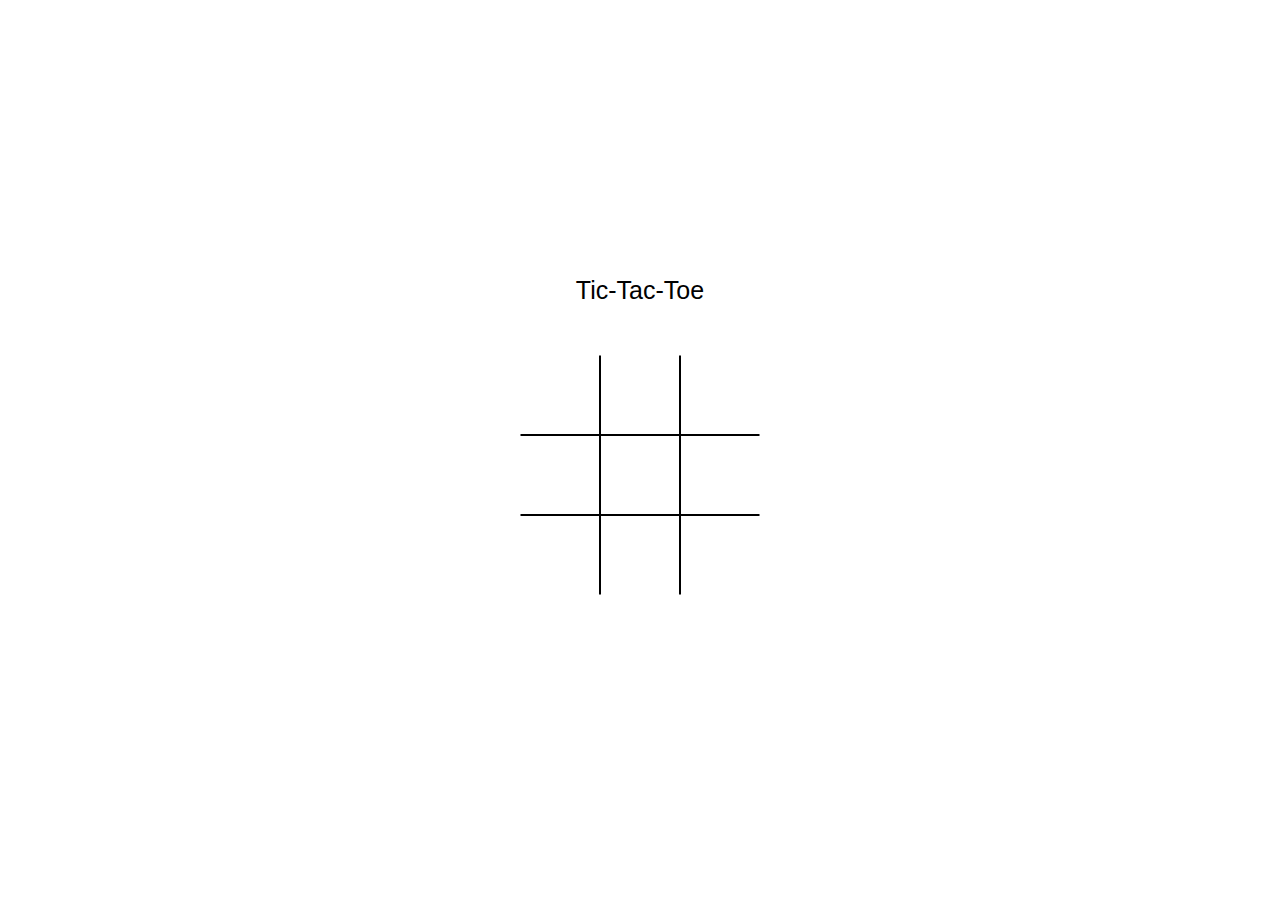
<file: main/assets/game-tictactoe.html>
<html>
    <head>
        <style>
            *{
              margin:0px;
              box-sizing:border-box;
            }

            body{
              display:flex;
              justify-content:center;
              align-items:center;
              height:100vh;
              font-family:"roboto", sans-serif;
              transition:all 300ms ease-in-out;
            }
            body.dark {
                background:black;
            }

            .boxes{
              display:flex;
              width:240px;
              height:80px;
            }

            .title{
              text-align:center;
              margin:50px 0px;
              font-weight:400;
              font-size:25px;
              transition:all 500ms ease-in-out;
            }

            body.dark .title {
                color:#ddd;
            }

            .button{
              height:100%;
              flex:1;
              background:transparent;
              border:1px solid black;
              outline:none;
              box-shadow:none;
              font-size:25px;
              color:#111;
              font-weight:600;
              transition:all 500ms ease-in-out;
            }

            body.dark .button {
                color:#ddd;
                border:1px solid #ddd;
            }

            #btn1{
              border-top:1px solid transparent;
              border-left:1px solid transparent;
            }
            #btn3{
              border-top:1px solid transparent;
              border-right:1px solid transparent;
            }
            #btn2 {
              border-top:1px solid transparent;
            }
            #btn7{
              border-bottom:1px solid transparent;
              border-left:1px solid transparent;
            }
            #btn9{
              border-bottom:1px solid transparent;
              border-right:1px solid transparent;
            }
            #btn8 {
              border-bottom:1px solid transparent;
            }
            #btn4{
              border-left:1px solid transparent;
            }
            #btn6{
              border-right:1px solid transparent;
            }

            #reset{
              width:100%;
              height:30px;
              margin:50px 0px;
              display:none;
              border:1px solid black;
              color:black;
              outline:none;
              background:transparent;
              transition:all 500ms ease-in-out;
            }

            body.dark #reset {
                color:#ddd;
                border:1px solid #ddd;
            }

        </style>

        <script>
            window.addEventListener("DOMContentLoaded",function(){
                let turn = "X";
                let gameOver = false;
                let arr = new Array(9).fill("");
                for(let i=1; i<=9; i++){
                  document.getElementById("btn"+i).addEventListener("click", function(){
                   cross("btn"+i, i-1)
                  });
                }
                document.querySelector("#reset").addEventListener("click", reset)
                function reset(){
                   for(let i=1; i<=9; i++){
                     document.getElementById("btn"+i).innerText = "";
                   }
                   turn = "X";
                   gameOver = false;
                   arr = new Array(9).fill("");
                   document.querySelector("#reset").style.display="none";
                   document.body.classList.remove("dark");
                }

                function cross(id, i){
                  if(document.getElementById(id).innerText!="" || gameOver==true){
                    return;
                  }
                  if(window.lamina && window.lamina.isPermitted("vibrate")){
                    window.lamina.vibrate(50);
                  }
                  document.getElementById(id).innerText = turn;
                  if(turn == "X"){
                    document.body.classList.add("dark");
                  } else {
                    document.body.classList.remove("dark");
                  }
                  arr[i]=turn;
                  turn = (turn=="X")?"O":"X";
                  whoWon();
                  if(gameOver!=true && checkDraw()){
                    alert("Match Draw");
                    gameOver=true;
                    document.querySelector("#reset").style.display="block";
                  }
                }

                function checkDraw(){
                  let count=0;
                  for(let i=0; i<arr.length; i++){
                    if(arr[i]!=""){
                      count++;
                    }
                  }
                  return(count==arr.length)
                }

                function whoWon(){
                  let combArr = [
                    [0,1,2],
                    [3,4,5],
                    [6,7,8],
                    [0,3,6],
                    [1,4,7],
                    [2,5,8],
                    [2,4,6],
                    [0,4,8]
                  ];
                  for(let i=0; i<combArr.length; i++){
                    const a=arr[combArr[i][0]];
                    const b=arr[combArr[i][1]];
                    const c=arr[combArr[i][2]];
                    if((a==b && a==c)&&(a!="")){
                      win();
                      alert(a + " Won");
                      gameOver = true;
                      document.querySelector("#reset").style.display="block";
                      break;
                   }
                  }
                }

                function win(){
                  if(window.lamina && window.lamina.isPermitted("torch")){
                    window.lamina.turnOnTorch();
                    setTimeout(function(){
                    window.lamina.turnOffTorch();
                    }, 4000);
                  }
                }
            });
        </script>
    </head>
    <body>
        <div class="game">
            <div class="title">
                Tic-Tac-Toe
            </div>
            <div class="boxes">
                <button class="button" id="btn1"></button>
                <button class="button" id="btn2"></button>
                <button class="button" id="btn3"></button>
            </div>
            <div class="boxes">
                <button class="button" id="btn4"></button>
                <button class="button" id="btn5"></button>
                <button class="button" id="btn6"></button>
            </div>
            <div class="boxes">
                <button class="button" id="btn7"></button>
                <button class="button" id="btn8"></button>
                <button class="button" id="btn9"></button>
            </div>
            <div class="boxes">
                <button id="reset">RESET</button>
            </div>
        </div>
    </body>
</html>
</file>
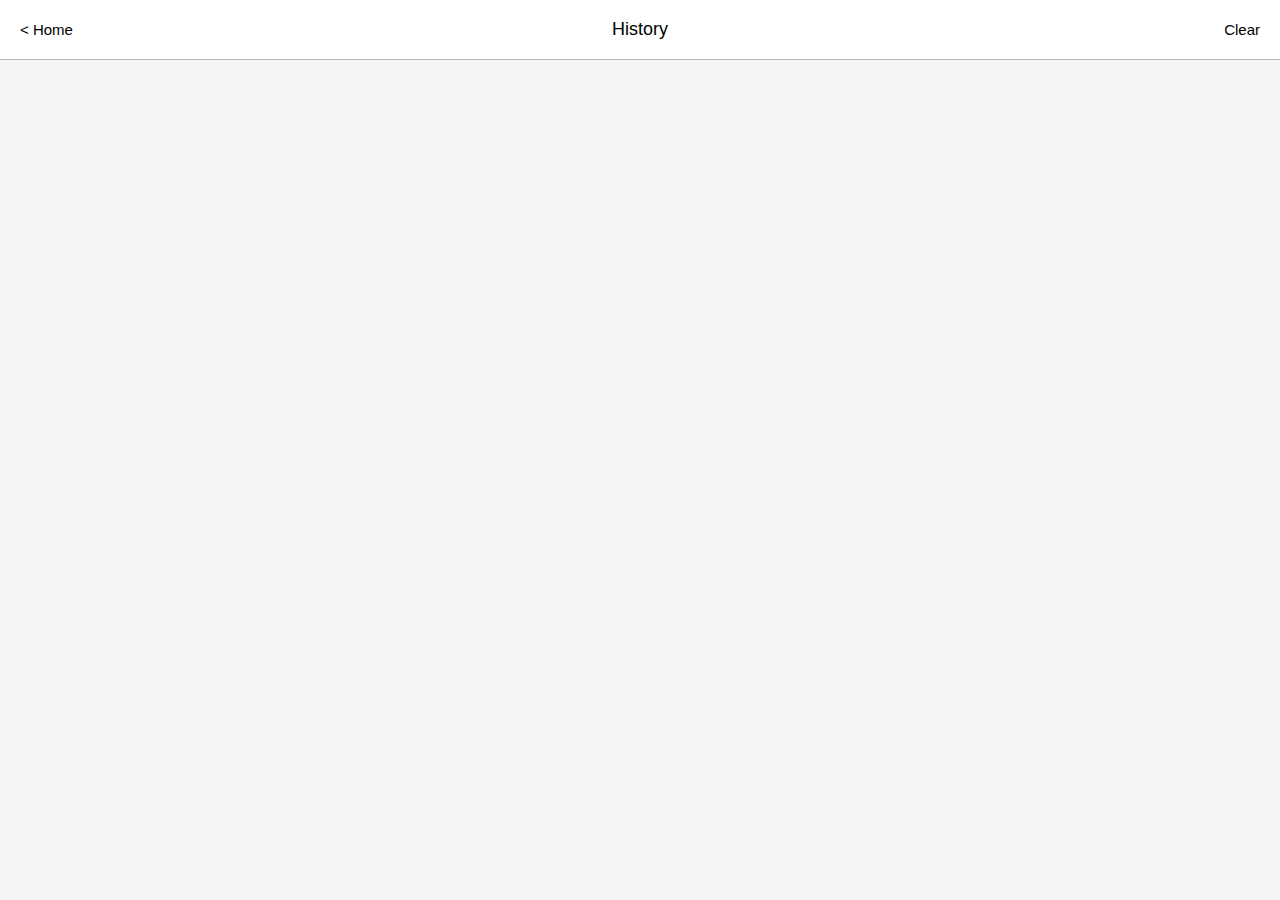
<file: main/assets/history.html>
<html>
    <head>
        <style>
            * {
                margin:0px;
                padding:0px;
                box-sizing:border-box;
            }
            body {
                font-family:"Roboto",sans-serif;
                background:#f5f5f5;
                min-height:100vh;
            }
            body.dark-theme {
                filter:invert(1);
            }
            body.dark-theme * {
                box-shadow:none;
            }
            button.btn {
                padding:5px 10px;
                font-size:15px;
                background:#fff;
                outline:none;
            }
            button.no-border {
                border:none;
            }
            .app {
                width:100%;
            }
            .app .header {
                position:sticky;
                top:0px;
                left:0px;
                display:flex;
                justify-content:space-between;
                align-items:center;
                width:100%;
                height:60px;
                border-bottom:1px solid #bbb;
                background:#fff;
                padding:0px 10px;
            }
            .app .header .btn-group {
                flex:1;
            }
            .app .header .btn-group.btn-group-right {
                display:flex;
                justify-content:flex-end;
                align-items:center;
            }
            .app .header .title {
                font-size:18px;
            }
            .app .body {
                padding:15px;
                background:#f5f5f5;
                min-height:calc(100vh - 60px);
            }
            .padding-sm {
                padding:15px;
            }
            .text-center {
                text-align:center;
            }
            .list {
            }
            .list.no-border {
                border:none;
            }

            .list .item {
                margin:8px 0px;
                display:flex;
                align-items:center;
                background:#fff;
                border:1px solid #eee;
                box-shadow:0px 2px 5px 2px rgba(0,0,0,0.05);
                border-radius:10px;
                overflow:hidden;
            }
            .list .right {
                display:flex;
                gap:5px;
                flex-wrap:wrap;
                width:calc(100% - 40px);
            }
            .list .url {
                flex:1;
                color:#555;
                font-size:14px;
                text-overflow:ellipsis;
                overflow:hidden;
                white-space:nowrap;
            }
            .list .item {
                padding:15px 15px 15px 10px;
            }
            .list .item .text {
                width:100%;
                text-overflow:ellipsis;
                overflow:hidden;
                white-space:nowrap;
            }
            .list .item button {
                font-size:18px;
                flex:1;
            }
            .list .item .time {
                font-size:12px;
                padding:0px 5px;
            }
            .filter-row {
                padding:0px 5px;
                margin:0px 0px 15px;
                display:flex;
                justify-content:space-between;
                align-items:center;
            }
            .filter-row .title {
                font-size:16px;
                font-weight:600;
                color:#555;
            }
            .filter-row select {
                padding:5px 8px;
                border-radius:10px;
                border:#bbb;
                background:#eee;
            }
            .margin-tb-20 {
                margin:20px 0px;
            }
        </style>

        <script type="text/javascript">
            window.addEventListener("DOMContentLoaded",function(){

                document.getElementById("filter-row").style.display = "none";

                let rawData = _history.getHistory();
                let data = JSON.parse(rawData);

                document.getElementById("time-filter").addEventListener("change",function(event){
                    let value = event.target.value;
                    let time__stamp = null;
                    if(value === "all"){
                        loadHistoryData(data);
                        return;
                    } else if(value === "today"){
                        let date = new Date().getDate();
                        let month = new Date().getMonth()+1;
                        let year = new Date().getFullYear();

                        if(date < 10){
                            date = "0"+date;
                        }
                        if(month < 10){
                            month = "0"+month;
                        }
                        time__stamp = `${date}/${month}/${year}`;
                    } else if(value === "yesterday"){
                        let date = new Date().getDate()-1;
                        let month = new Date().getMonth()+1;
                        let year = new Date().getFullYear();

                        if(date < 10){
                            date = "0"+date;
                        }
                        if(month < 10){
                            month = "0"+month;
                        }

                        time__stamp = `${date}/${month}/${year}`;
                    }
                    loadHistoryData(data.filter((record)=> record.date_time.includes(time__stamp)));
                });

                document.getElementById("clear-history").addEventListener("click",function(){
                    _history.clearHistory();
                    document.getElementById("history-list").innerHTML = `
                        <div class="text-center">History is cleared</div>
                    `;
                    document.getElementById("history-list").classList.add("no-border");
                    document.getElementById("filter-row").style.display = "none";
                });

                document.getElementById("go-back").addEventListener("click",function(){
                    _history.closeHistoryPage();
                });

                function loadHistoryData(data){
                    if(data.length > 0){
                        document.getElementById("history-list").innerHTML = "";
                        data.forEach(function(record){
                        let node = document.createElement("div");
                            node.classList.add("item");
                            node.innerHTML = `
                                <div class="control">
                                    <button class="btn no-border">&times;</button>
                                </div>
                                <div class="right">
                                    <div class="text">${record.title}</div>
                                    <div class="url">${record.url.length > 40 ? record.url.substr(0,40) : record.url.replace(/</g, "&lt;").replace(/>/g, "&gt;")}</div>
                                    <div class="time">${record.date_time}</div>
                                </div>
                            `;
                            node.querySelector("button").addEventListener("click",function(){
                                let historyId = record.id;
                                _history.clearHistory(historyId);
                                node.remove();
                            });
                            node.querySelector(".right").addEventListener("click",function(){
                                _history.loadPage(record.url);
                            });
                            document.getElementById("history-list").appendChild(node);
                        });
                        document.getElementById("history-list").classList.remove("no-border");
                    } else {
                        document.getElementById("history-list").innerHTML = `
                            <div class="text-center margin-tb-20">No history</div>
                        `;
                        document.getElementById("history-list").classList.add("no-border");
                    }
                    document.getElementById("filter-row").style.display = "flex";
                }

                loadHistoryData(data);
            });
        </script>
    </head>
    <body>
        <div class="app">
            <div class="header">
                <div class="btn-group">
                    <button class="btn no-border" id="go-back">
                        &lt; Home
                    </button>
                </div>
                <div class="title">History</div>
                <div class="btn-group btn-group-right">
                    <button class="btn no-border" id="clear-history">
                        Clear
                    </button>
                </div>
            </div>
            <div class="body">
                <div class="filter-row" id="filter-row">
                    <div class="title">Filter</div>
                    <select id="time-filter">
                        <option value="all">All</option>
                        <option value="today">Today</option>
                        <option value="yesterday">Yesterday</option>
                        <option value="week">Last 7 days</option>
                        <option value="month">Last 28 days</option>
                    </select>
                </div>
                <div class="list" id="history-list">
                </div>
            </div>
        </div>
    </body>
</html>
</file>
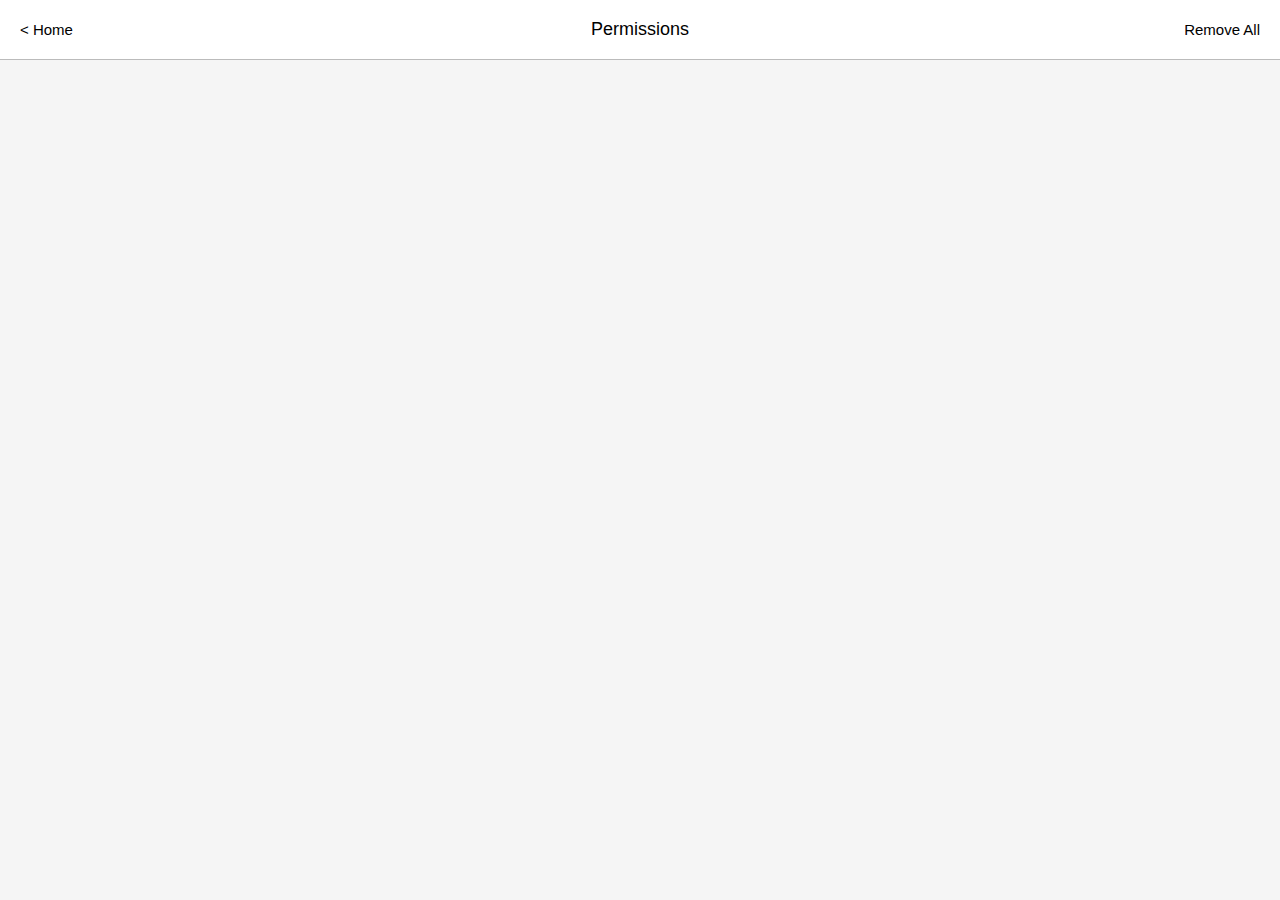
<file: main/assets/permission.html>
<html>
    <head>
        <style>
            * {
                margin:0px;
                padding:0px;
                box-sizing:border-box;
            }
            body {
                font-family:"Roboto",sans-serif;
                background:#f5f5f5;
                min-height:100vh;
            }
            body.dark-theme {
                filter:invert(1) hue-rotate(180deg);
            }
            body.dark-theme * {
                box-shadow:none;
            }
            button.btn {
                padding:5px 10px;
                font-size:15px;
                background:#fff;
                outline:none;
            }
            button.no-border {
                border:none;
            }
            .app {
                width:100%;
            }
            .app .header {
                position:sticky;
                top:0px;
                left:0px;
                display:flex;
                justify-content:space-between;
                align-items:center;
                width:100%;
                height:60px;
                border-bottom:1px solid #bbb;
                background:#fff;
                padding:0px 10px;
            }
            .app .header .btn-group {
                flex:1;
            }
            .app .header .btn-group.btn-group-right {
                display:flex;
                justify-content:flex-end;
                align-items:center;
            }
            .app .header .title {
                font-size:18px;
            }
            .app .body {
                padding:15px;
                background:#f5f5f5;
                min-height:calc(100vh - 60px);
            }
            .padding-sm {
                padding:15px;
            }
            .text-center {
                text-align:center;
            }
            .list {
            }
            .list.no-border {
                border:none;
            }
            .list .item {
                margin:8px 0px;
                display:flex;
                justify-content:space-between;
                align-items:center;
                background:#fff;
                border:1px solid #eee;
                box-shadow:0px 2px 5px 2px rgba(0,0,0,0.05);
                border-radius:10px;
                padding:10px;
                min-height:60px;
            }
            .list .item .text {
                flex:1;
                text-transform:capitalize;
            }
            .list .item .value {
                color:#555;
                font-size:16px;
                font-weight:600;
            }
            .list .item  .control input {
                display:none;
            }
            .list .item  .control label {
                position:relative;
                margin-right:5px;
                display:block;
                width:40px;
                height:18px;
                border-radius:20px;
                background:#bbb;
                transition:all 300ms ease-in-out;
            }
            .list .item  .control label:before {
                content:"";
                position:absolute;
                top:50%;
                left:-5px;
                transform:translateY(-50%);
                width:25px;
                height:25px;
                background:#888;
                border-radius:50%;
                transition:all 300ms ease-in-out;
            }
            .list .item  .control input:checked + label {
                background:#c1e1ec;
            }
            .list .item  .control input:checked + label:before {
                background:#88cefa;
                left:20px;
            }
        </style>
        <script>
            window.addEventListener("DOMContentLoaded",function(){
                document.querySelector("#go-back").addEventListener("click",function(event){
                    _permission.loadPage("");
                });
                let permissions = _permission.getPermission();
                permissions = JSON.parse(permissions);
                let controls = ["notification","brightness","torch","vibrate","uikit","calc"];
                controls.forEach((control)=>{
                    let node = document.createElement("div");
                    node.innerHTML = `
                        <div class="text">${control}</div>
                        <div class="control">
                            <input type="checkbox" id="${control}_control"/>
                            <label for="${control}_control">
                            </label>
                        </div>
                    `;
                    node.querySelector("#"+control+"_control").checked = permissions[0][control] == "1";
                    node.classList.add("item");
                    node.querySelector("#"+control+"_control").addEventListener("change",function(event){
                        let value = event.target.checked;
                        if(value === true){
                            _permission.setPermission(control,1);
                        } else {
                            _permission.setPermission(control,0);
                        }
                    });
                    document.querySelector("#controls-list").appendChild(node);
                });
                document.querySelector("#remove-all-permission").addEventListener("click",function(){
                    controls.forEach((control)=>{
                        document.querySelector("#"+control+"_control").checked = false;
                        _permission.setPermission(control,0);
                    });
                });
            });
        </script>
    </head>
    <body>
        <div class="app">
            <div class="app">
                <div class="header">
                    <div class="btn-group">
                        <button class="btn no-border" id="go-back">
                            &lt; Home
                        </button>
                    </div>
                    <div class="title">Permissions</div>
                    <div class="btn-group btn-group-right">
                        <button class="btn no-border" id="remove-all-permission">
                            Remove All
                        </button>
                    </div>
                </div>
                <div class="body">
                    <div class="list" id="controls-list">
                    </div>
                </div>
            </div>
        </div>
    </body>
</html>
</file>
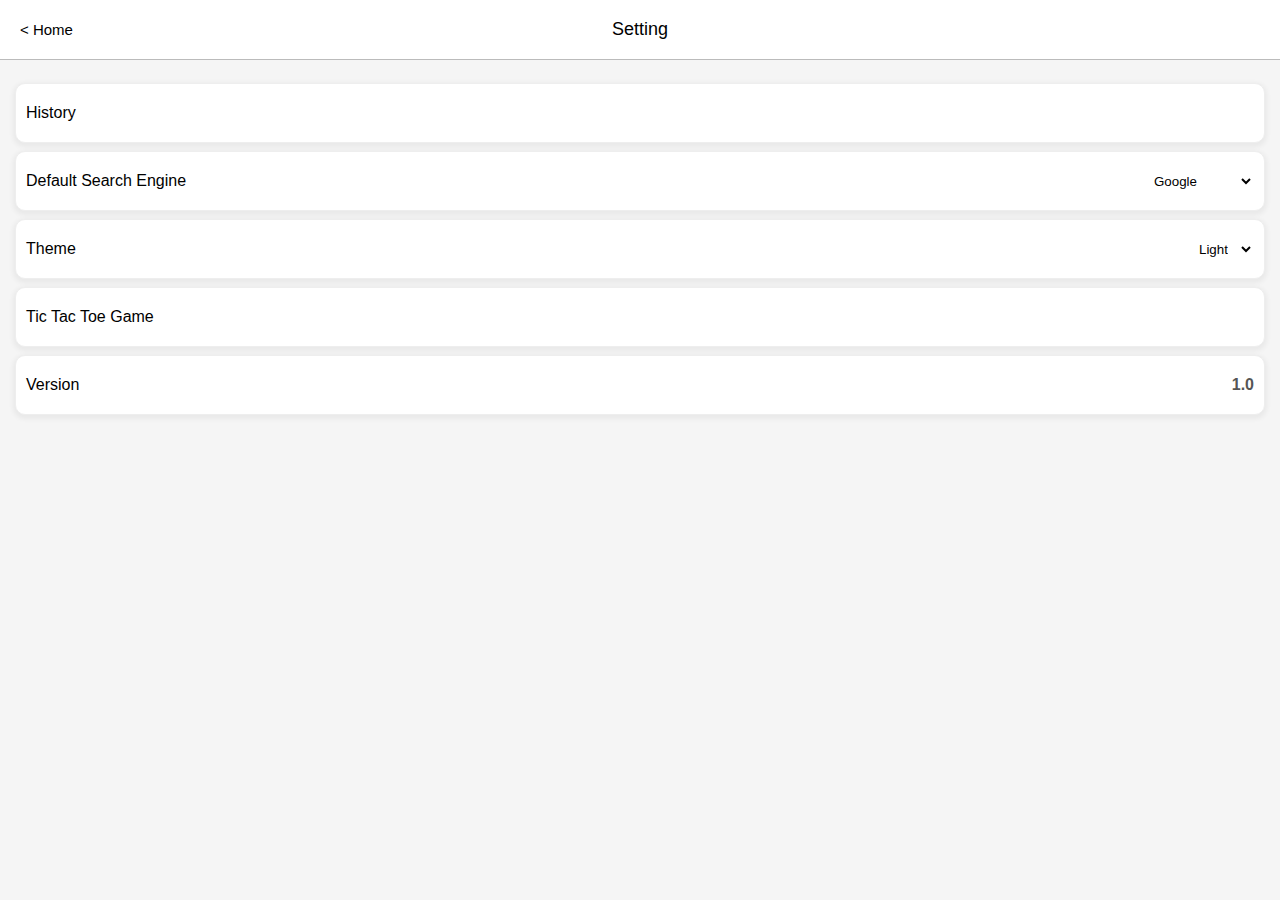
<file: main/assets/setting.html>
<html>
    <head>
        <style>
             * {
                margin:0px;
                padding:0px;
                box-sizing:border-box;
            }
            body {
                font-family:"Roboto",sans-serif;
                background:#f5f5f5;
                min-height:100vh;
            }
            body.dark-theme {
                filter:invert(1);
            }
            body.dark-theme * {
                box-shadow:none;
            }
            button.btn {
                padding:5px 10px;
                font-size:15px;
                background:#fff;
                outline:none;
            }
            button.no-border {
                border:none;
            }
            .app {
                width:100%;
            }
            .app .header {
                position:sticky;
                top:0px;
                left:0px;
                display:flex;
                justify-content:space-between;
                align-items:center;
                width:100%;
                height:60px;
                border-bottom:1px solid #bbb;
                background:#fff;
                padding:0px 10px;
            }
            .app .header .btn-group {
                flex:1;
            }
            .app .header .title {
                font-size:18px;
                text-align:center;
            }
            .app .body {
                padding:15px;
                background:#f5f5f5;
                min-height:calc(100vh - 60px);
            }
            .padding-sm {
                padding:15px;
            }
            .text-center {
                text-align:center;
            }
            .list {
            }
            .list.no-border {
                border:none;
            }
            .list .item {
                margin:8px 0px;
                display:flex;
                justify-content:space-between;
                align-items:center;
                background:#fff;
                border:1px solid #eee;
                box-shadow:0px 2px 5px 2px rgba(0,0,0,0.05);
                border-radius:10px;
                padding:10px;
                min-height:60px;
            }
            .list .item .text {
                flex:1;
            }
            .list .item .value {
                color:#555;
                font-size:16px;
                font-weight:600;
            }
            .list .item  .control select {
                padding:10px;
                border:none;
                outline:none;
                background:transparent;
            }
        </style>

        <script>
            window.addEventListener("DOMContentLoaded",function(){
                let defaultSearchEngine = _setting.getDefaultSearchEngine();
                let isDarkThemeSelected = _setting.isDarkTheme();
                if(isDarkThemeSelected == "1"){
                    document.querySelector("#theme").value = "1";
                } else {
                    document.querySelector("#theme").value = "0";
                }
                document.querySelector("#default_search_engline").value = defaultSearchEngine;
                document.querySelector("#default_search_engline").addEventListener("change",function(event){
                    let value = event.target.value;
                    defaultSearchEngine = value;
                    _setting.setDefaultSearchEngine(defaultSearchEngine);
                });
                document.querySelector("#theme").addEventListener("change",function(event){
                    let value = event.target.value;
                    setDarkTheme(value);
                    _setting.setDarkTheme(value);
                });
                document.querySelector("#go-back").addEventListener("click",function(event){
                    _setting.loadPage("");
                });
                document.querySelector("#goto-history").addEventListener("click",function(event){
                    _setting.loadPage("lam://history");
                });
                document.querySelector("#goto-tictactoe-game").addEventListener("click",function(event){
                    _setting.loadPage("lam://tictactoe");
                });
            });
            function setDarkTheme(value){
                if(value == "true" || value == "1"){
                    document.body.classList.add("dark-theme");
                } else {
                    document.body.classList.remove("dark-theme");
                }
            }
        </script>
    </head>
    <body>
        <div class="app">
            <div class="header">
                <div class="btn-group">
                    <button class="btn no-border" id="go-back">
                        &lt; Home
                    </button>
                </div>
                <div class="title">Setting</div>
                <div class="btn-group">
                </div>
            </div>
            <div class="body">
                <div class="list">
                    <div class="item" id="goto-history">
                        <div class="text">History</div>
                    </div>
                    <div class="item">
                        <div class="text">Default Search Engine</div>
                        <div class="control">
                            <select id="default_search_engline">
                                <option value="google">Google</option>
                                <option value="duckduckgo">Duckduckgo</option>
                            </select>
                        </div>
                    </div>
                    <div class="item">
                        <div class="text">Theme</div>
                        <div class="control">
                            <select id="theme">
                                <option value="0">Light</option>
                                <option value="1">Dark</option>
                            </select>
                        </div>
                    </div>
                    <div class="item" id="goto-tictactoe-game">
                        <div class="text">Tic Tac Toe Game</div>
                    </div>
                    <div class="item">
                        <div class="text">Version</div>
                        <div class="value">1.0</div>
                    </div>
                </div>
            </div>
        </div>
    </body>
</html>
</file>
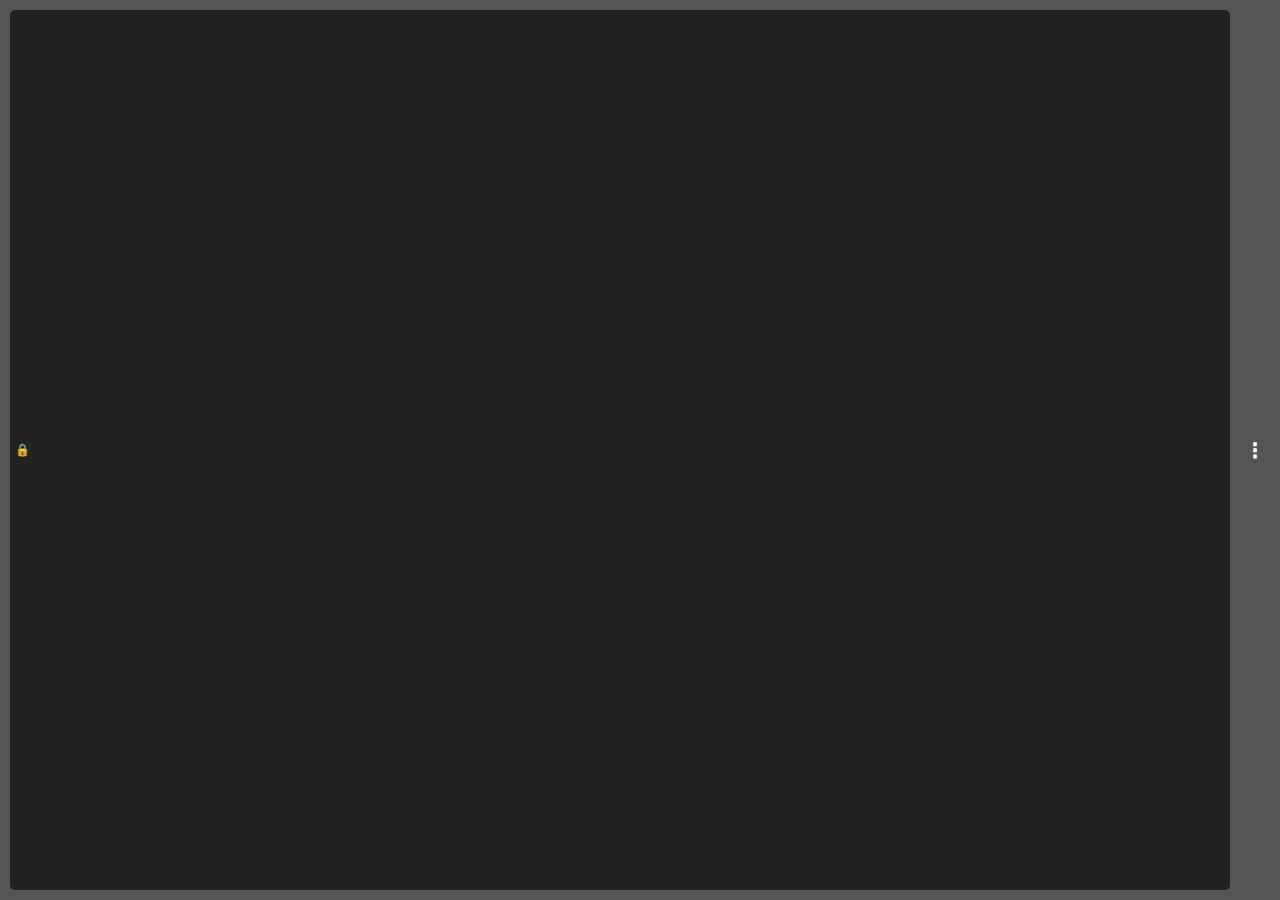
<file: main/assets/toolbox.html>
<html>
    <head>
        <style>
            * {
                margin:0px;
                padding:0px;
                box-sizing:border-box;
            }
            body {
                width:100%;
                height:100vh;
                overflow:hidden;
            }
            .tool-box {
                display:flex;
                justify-content:space-between;
                align-items:center;
                gap:10px;
                width:100%;
                height:100%;
                padding:10px;
                background:#555;
            }
            .tool-box .url-box {
                position:relative;
                flex:1;
            }
            .tool-box .url-box input {
                font-size:16px;
                background:#222;
                color:#fff;
                border:none;
                outline:none;
                border-radius:5px;
                padding:5px 5px 5px 25px;
                width:100%;
                height:100%;
            }
            .tool-box .url-box span.ssl-type {
                position:absolute;
                top:50%;
                left:0px;
                width:25px;
                height:40px;
                line-height:40px;
                text-align:center;
                transform:translateY(-50%);
                color:#bbb;
                font-size:12px;
            }
            .tool-box .url-box span.clear-url-btn {
                position:absolute;
                top:50%;
                right:0px;
                transform:translateY(-50%);
                width:25px;
                height:35px;
                border-radius:0px 5px 5px 0px;
                text-align:center;
                line-height:35px;
                background:#111;
                color:#bbb;
                font-size:16px;
                display:none;
                z-index:5;
            }
            .tool-box .more-btn button {
                width:30px;
                height:40px;
                font-size:25px;
                font-weight:600;
                color:#fff;
                background:transparent;
                border:none;
                outline:none;
            }
            .progress-bar {
                position:fixed;
                top:0px;
                left:0px;
                width:100%;
                height:2px;
            }
            .progress-bar div {
                position:absolute;
                top:0px;
                left:0px;
                width:0px;
                height:2px;
                background:#88cefa;
                transition:width 200ms ease-in-out;
            }
        </style>
        <script>
            let currentUrl = "https://google.com/", isClearedUrl = false;
            function setUrl(url){
                if(url === null || url === "null"){
                    return;
                }
                document.getElementById("url-box").value = url;
                if(url.startsWith("https://")){
                    setSsl("true");
                } else {
                    setSsl("false");
                }
            }
            function setLoadingProgress(progressValue){
                progressValue = +progressValue;
                if(Number.isNaN(progressValue)){
                    document.querySelector(".progress-bar").style.display = "none";
                    document.querySelector(".progress-bar div").style.width = "0%";
                } else if(progressValue < 100){
                    document.querySelector(".progress-bar").style.display = "block";
                    document.querySelector(".progress-bar div").style.width = progressValue + "%";
                } else {
                    document.querySelector(".progress-bar div").style.width = "0%";
                    document.querySelector(".progress-bar").style.display = "none";
                }
            }
            function setSsl(status){
                if(status === "false"){
                    document.querySelector(".ssl-type").innerHTML = "&#128274;";
                } else {
                    document.querySelector(".ssl-type").innerHTML = "&#128275;";
                }
            }
            window.addEventListener("DOMContentLoaded",function(){
                document.querySelector(".ssl-type").addEventListener("click",function(event){
                     _lamina.loadUrl("lam://permission");
                });
                document.querySelector(".more-btn").addEventListener("click",function(event){
                    _lamina.loadUrl("lam://setting");
                });
                document.querySelector(".clear-url-btn").addEventListener("click",function(event){
                    document.getElementById("url-box").value = "";
                    document.getElementById("url-box").focus();
                    isClearedUrl = true;
                });
                document.getElementById("url-box").addEventListener("focus",function(event){
                    document.querySelector(".clear-url-btn").style.display = "block";
                    document.getElementById("url-box").style.width = `calc(100% - 25px)`;
                    document.getElementById("url-box").style.borderRadius = "5px 0px 0px 5px";
                });
                document.getElementById("url-box").addEventListener("blur", function(){
                    document.querySelector(".clear-url-btn").style.display = "none";
                    document.getElementById("url-box").style.width = "100%";
                    document.getElementById("url-box").style.borderRadius = "5px";
                });
                document.getElementById("url-box").addEventListener("keydown",function(event){
                    isClearedUrl = false;
                    if(event.keyCode !== 13) {
                        return;
                    }
                    let url = event.target.value.trim();
                    if(url.startsWith("lam://")){
                    } else if(url.startsWith("www.")){
                        url = "https://"+url;
                    } else if(!(
                        url.startsWith("https://") || url.startsWith("http://")
                    )) {
                        url = "search://"+url;
                    }
                    event.target.blur();
                    document.querySelector(".clear-url-btn").style.display = "none";
                    document.getElementById("url-box").paddingRight = "20px";
                    if(url.length > 0){
                        currentUrl = event.target.value;
                        _lamina.loadUrl(url);
                    }
                });
            });
        </script>
    </head>
    <body>
        <div class="progress-bar">
            <div class="progress"></div>
        </div>
        <div class="tool-box">
            <div class="url-box">
                <span class="ssl-type">&#128274;</span>
                <input type="text" id="url-box" value=""/>
                <span class="clear-url-btn">&times;</span>
            </div>
            <div class="more-btn">
                <button>&#8285;</button>
            </div>
        </div>
    </body>
</html>
</file>
